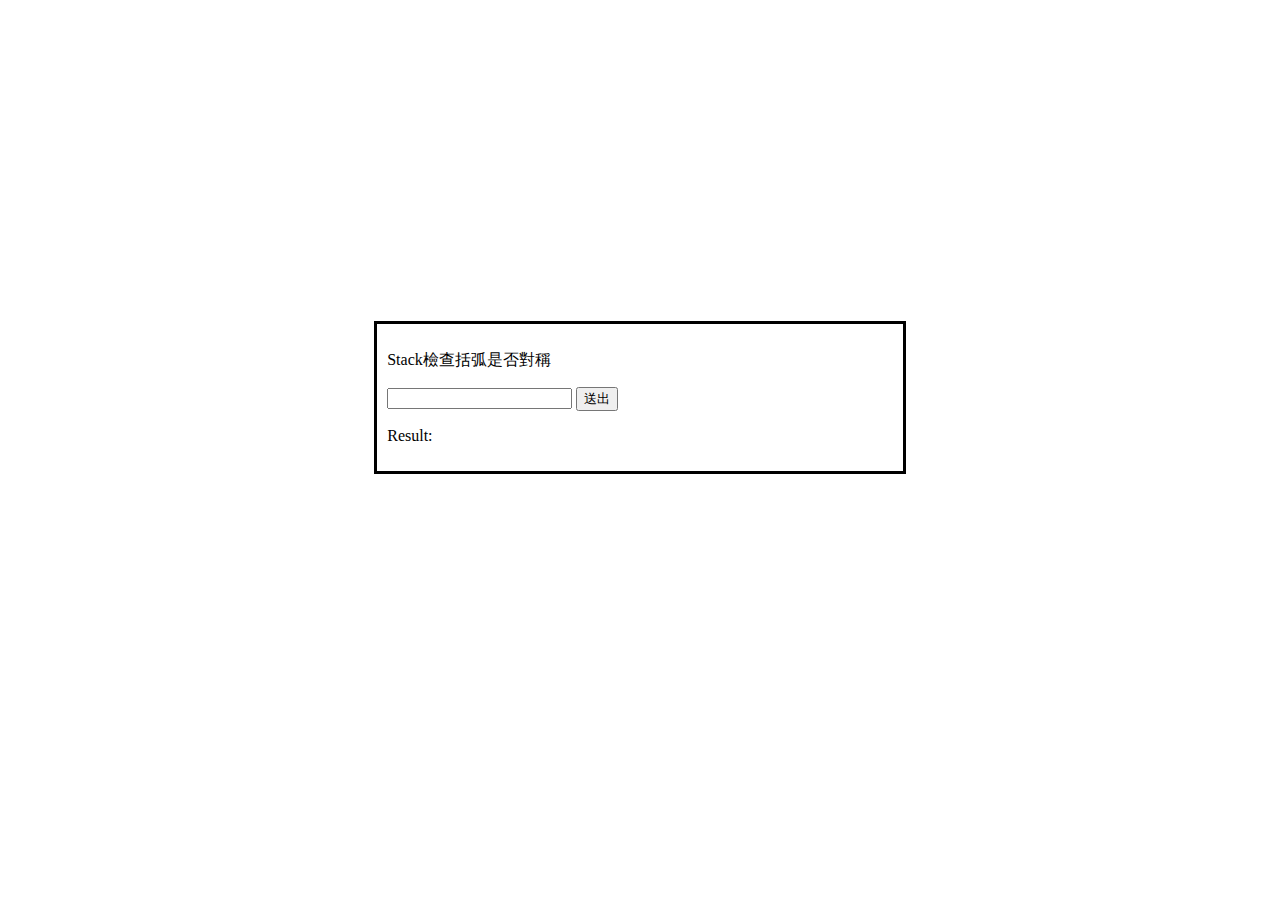
<file: Stack Check/index.html>
<!DOCTYPE html>
<html lang="en">
  <head>
    <meta charset="UTF-8">
    <meta name="viewport" content="width=device-width, initial-scale=1.0">
    <link rel="stylesheet" href="src/style.css">
  </head>
  <body>
    
    <h1 id="header"></h1>
    <div class ="center">
    <p>Stack檢查括弧是否對稱<br></p>
    <input type='text' name='msg' id='msg' />
    <input type='button' name='submit' value='送出' onclick='check();' />
    <p id="result">Result:</p>
    <script src="src/script.js"></script>
    </div>
  </body>
</html>
</file>
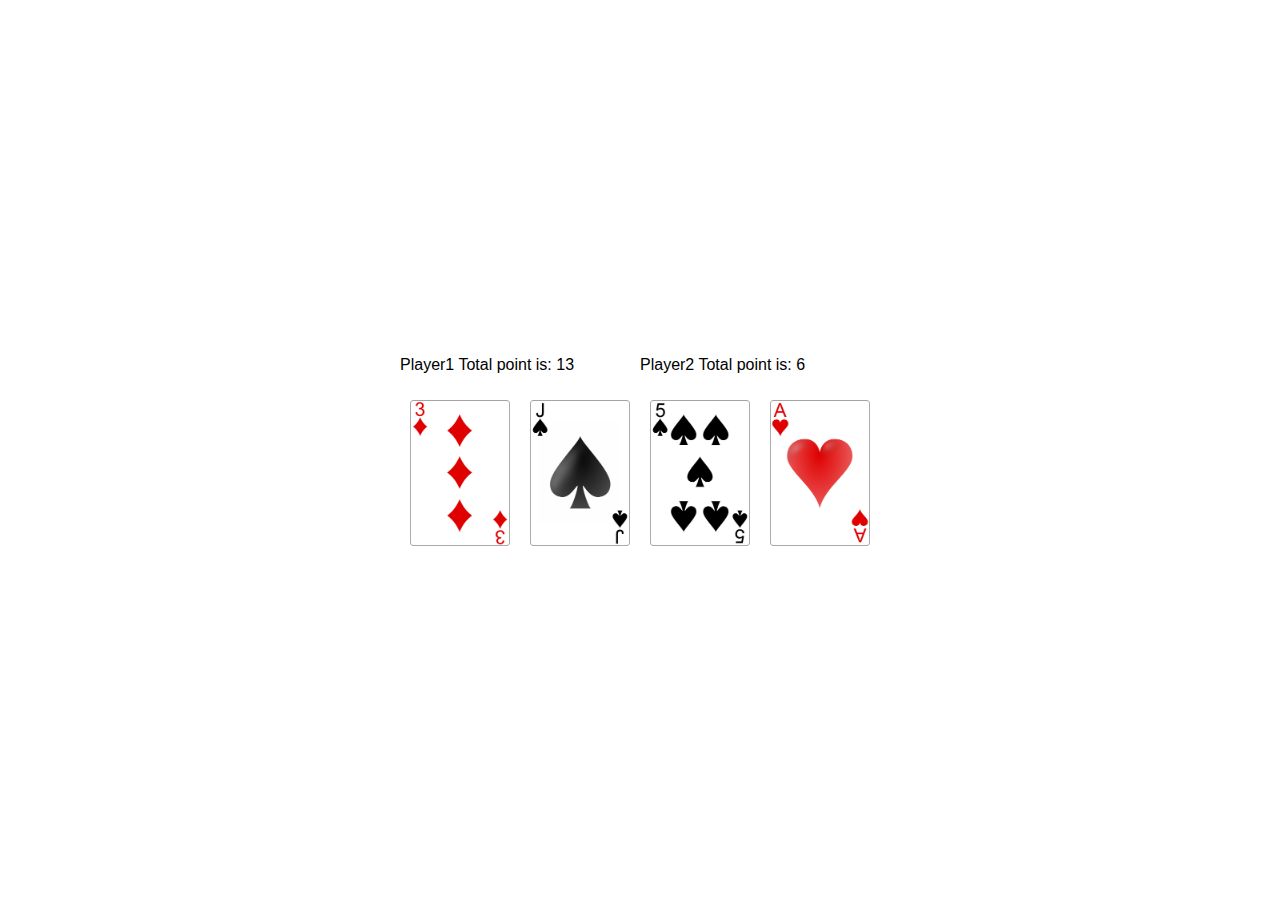
<file: WJY's cardo/index.html>
<!DOCTYPE html>
<html lang="en">
  <head>
    <meta charset="UTF-8">
    <meta name="viewport" content="width=device-width, initial-scale=1.0">
    <link rel="stylesheet" href="src/style.css">
  </head>
  <body>
    <div id="Player1">
      <div id="Point"></div>
    </div>
    <div id="Player2">
      <div id="Point2"></div>
    </div>
    <script src="src/script.js"></script>
  </body>
</html>
</file>
<file: Stack Check/src/style.css>
.center {
  margin: auto;
  width: 40%;
  border: 3px solid #000000;
  padding: 10px;
  position: relative;
  top: 300px;
}
</file>
<file: WJY's cardo/src/style.css>
body {
  background: transparent;
  padding: 0;
  margin: 0;
  height: 100vh;
  display:flex;
  justify-content: center;
  align-items: center;
  font-family: -apple-system, BlinkMacSystemFont, 'Segoe UI', Roboto, Oxygen, Ubuntu, Cantarell, 'Open Sans', 'Helvetica Neue', sans-serif;
}
</file>
